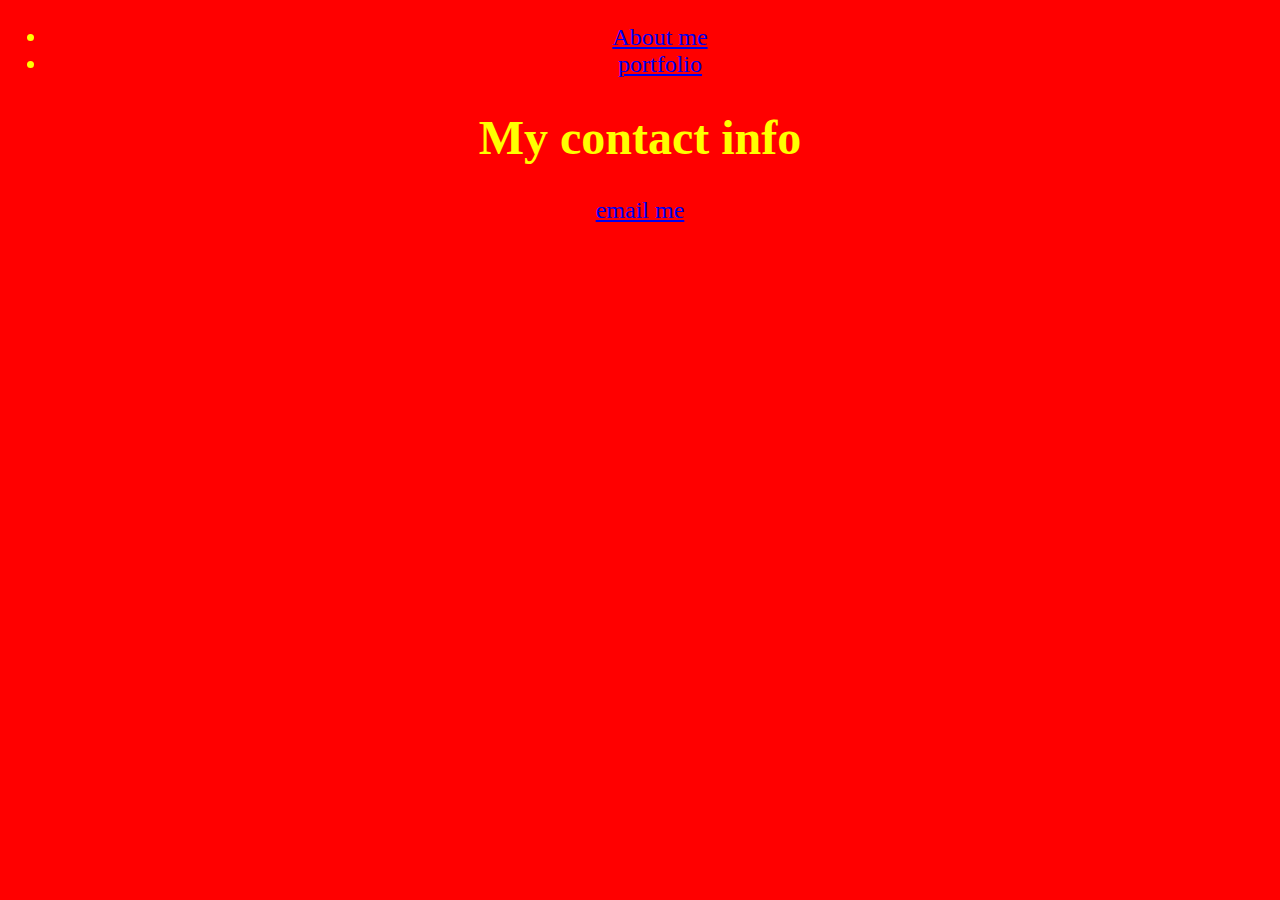
<file: contact.html>
<!DOCTYPE html>
<head>
	<meta charset="utf-8">
	<title>contact</title>
	<link rel="stylesheet" type="text/css" href="css.css">
</head>
<html>
<body>	
	<ul>
		<li><a href ="about.html" class = "btn">About me</a></li>
		<li><a href="portfolio.html" class = "btn">portfolio</a></li>
	</ul>
</div></nav>

<h1>My contact info</h1>

<a href="mailto:Joseph.Crist@ymail.com">email me</a>
	<div>











</p>

</body>
</html>
</file>
<file: css.css>
/* this is going to for some boxes that i'll put on the pages. They are all going to be white on the background with color text. */

body{
	background-color: green;
	font-size: .7em;
	text-align: 0 auto;
	text-align: center;
}
.box {
	width: 500px: 
	height: 500px;
	border-radius: 10px;
}
.button{
	background-color: white;
	margin: 0 auto;
	margin: center;

}


/* this is going to be for creating simple breakpoints and @media with some color so I can see the difference I'll go in order from mobile to tablet to PC/laptop */


/* this is for mobile phones */
@media screen and (min-width:480px) {
body {
	background-color: green; 
	font-size: .8em;
	text-align: 0 auto;
	color: brown;

}
	

	img {
		width: 70%;
		margin: center;

	}
	text {

	}

}
/* for tablets and phones that are to big for a human head */
@media screen and (min-width: 768px) {
	body {
		background-color: yellow;
		font-size:  1em;
		text-align: 0 auto;
		color: blue;
		}

	img {
		width: 75%;
		margin: center;
	}
}


/*for laptops and desktops */
@media screen and (min-width: 992px) {
	body {
		background-color: red;
		font-size: 1.5em;
		text-align: 0 auto;
		color: yellow;
	}
	
	
	img {
		width: 80%;
		margin: center;
	}

	}

}
</file>
